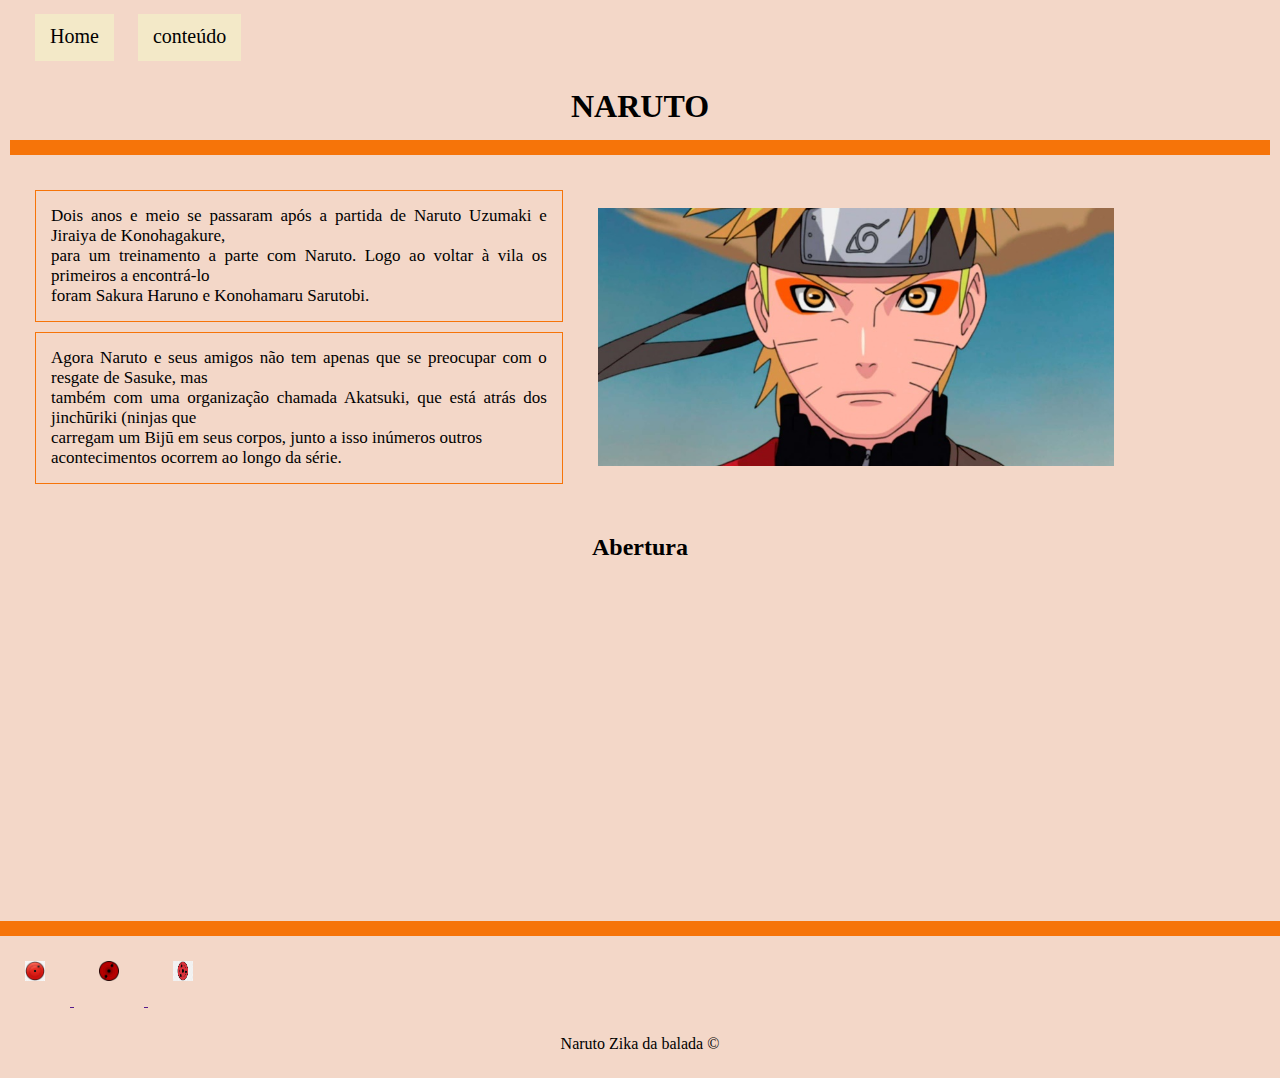
<file: index.html>
<!DOCTYPE html>
<html lang="pt-br">
  <head>
    <meta charset="UTF-8" />
    <meta http-equiv="X-UA-Compatible" content="IE=edge" />
    <meta name="viewport" content="width=device-width, initial-scale=1.0" />
    <link rel="stylesheet" href="./css/style.css" />

    <title>Zika1</title>
  </head>

    <div >
      <div class="titulo">
        <ul id="menu">
          <li><a href="index.html">Home</a></li>
          <li><a href="conteudo.html">conteúdo</a></li>
        </ul>
      </div>

      <h1 class="titulo" id="marcador">NARUTO</h1>

      <div class="conteudoInicial">
        <div >
          <p class="justify">
          Dois anos e meio se passaram após a partida de Naruto Uzumaki e
          Jiraiya de Konohagakure, <br />
          para um treinamento a parte com Naruto. Logo ao voltar à vila os
          primeiros a encontrá-lo <br />
          foram Sakura Haruno e Konohamaru Sarutobi.
        </p>
        <p class="justify">
          Agora Naruto e seus amigos não tem apenas que se preocupar com o
          resgate de Sasuke, mas <br />
          também com uma organização chamada Akatsuki, que está atrás dos
          jinchūriki (ninjas que <br />
          carregam um Bijū em seus corpos, junto a isso inúmeros outros <br />
          acontecimentos ocorrem ao longo da série.
        </p>
      </div>
       
        
        <div >
            <img
            class="imagem"
            src="img/naruto-shippuden.jpg"
            alt="Naruto"
          />
        </div>
        
      </div>

      
      <h2 class="titulo" >Abertura</h2>
      
      <div class="video" id="marcador">

        <iframe 
          width="560"
          height="315"
          src="https://www.youtube.com/embed/-m8kR0FQ7Wk"
          title="YouTube video player"
          frameborder="0"
          allow="accelerometer; autoplay; clipboard-write; encrypted-media; gyroscope; picture-in-picture"
          allowfullscreen
        ></iframe>

      </div>

      <footer>
        <a href="" target="_blank">
          <img class="tamanho" src="./img/sharingan1.PNG" alt="Sharingan1">
        </a>
        <a href="" target="_blank">          
        <img class="tamanho" src="./img/sharingan2.PNG" alt="Sharingan2">
        </a>
        <a href="" target="_blank">
          <img class="tamanho" src="./img/sharingan3.PNG" alt="Sharingan3">
        </a>
        <p>Naruto Zika da balada &copy;</p>
      </footer>


  </body>
</html>
</file>
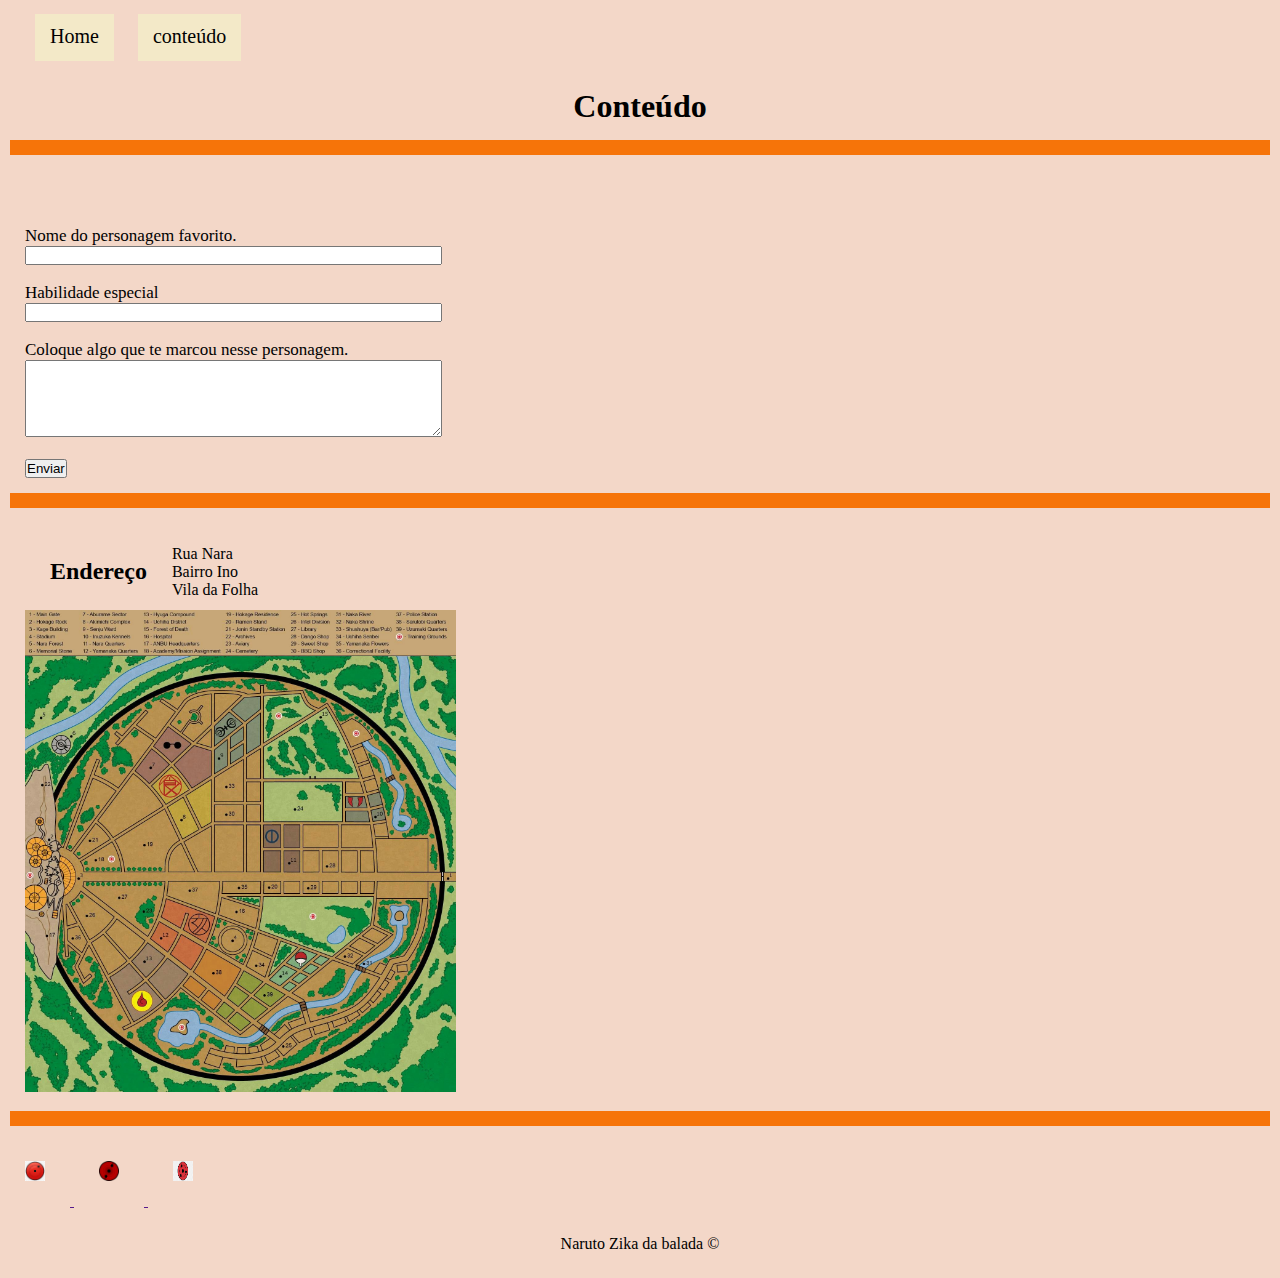
<file: conteudo.html>
<!DOCTYPE html>
<html lang="en">
  <head>
    <meta charset="UTF-8" />
    <meta http-equiv="X-UA-Compatible" content="IE=edge" />
    <meta name="viewport" content="width=device-width, initial-scale=1.0" />
    <link rel="stylesheet" href="./css/style.css" />

    <title>Zika2</title>
  </head>
  <body>
    <div class="titulo">
      <ul id="menu">
        <li><a href="index.html">Home</a></li>
        <li><a href="conteudo.html">conteúdo</a></li>
      </ul>
    </div>

    <h1 class="titulo" id="marcador">Conteúdo</h1>
    <br />
    <br />

    <div class="formulario" id="marcador">
      <div>
        <form>
          <label for="nome">Nome do personagem favorito. </label><br />
          <input type="text" id="nome" onkeyup="validaNome()" />
          <div id="txtNome"></div>

          <br />

          <label for="habilidade">Habilidade especial</label> <br />
          <input type="text" id="habilidade" onkeyup="validaHabilidade()" />
          <div id="txtHabilidade"></div>

          <br />

          <label for="assunto"
            >Coloque algo que te marcou nesse personagem.</label
          >
          <br />
          <textarea
            name="assunto"
            id="assunto"
            cols="50"
            rows="5"
            onkeyup="validaAssunto()"
          ></textarea>
          <div id="txtAssunto"></div>
        </form>
        <br />
        <button onclick="validaEnvio()">Enviar</button>
      </div>
    </div>

    <div class="localidade" id="marcador">
      <h2 class="titulo">Endereço</h2>
      <div>
        <p>Rua Nara</p>
        <p>Bairro Ino</p>
        <p>Vila da Folha</p>
      </div>
      <div>
        <img
          src="img/vilaDaFolha.jpg"
          alt="Vila da folha"
          onmousemove="zoomMapa()"
          onmouseout="zoomNomalMapa()"
          width="35%"
          id="mapa"
        />
      </div>
    </div>

    <footer>
      <a href="" target="_blank">
        <img class="tamanho" src="./img/sharingan1.PNG" alt="Sharingan1" />
      </a>
      <a href="" target="_blank">
        <img class="tamanho" src="./img/sharingan2.PNG" alt="Sharingan2" />
      </a>
      <a href="" target="_blank">
        <img class="tamanho" src="./img/sharingan3.PNG" alt="Sharingan3" />
      </a>
      <p>Naruto Zika da balada &copy;</p>
    </footer>

    <script src="./js/script.js"></script>
  </body>
</html>
</file>
<file: css/style.css>
* {
  margin: 0;
  padding: 0;
  box-sizing: border-box;
}

body {
  background-color: rgb(243, 215, 200);
}

.titulo {
  color: black;
  margin: 10px;
  padding: 15px;
  box-sizing: border-box;
}

h1 {
  text-align: center;
}

h2 {
  text-align: center;
}

#marcador {
  border-bottom: 15px solid rgb(246, 116, 9);
}

#menu li {
  display: inline;
  margin: 10px;
  padding: 15px;
  background-color: rgb(243, 233, 200);
}

#menu li a {
  color: black;
  text-decoration: none;
  font-size: 20px;
}

#menu li a:hover {
  color: rgb(246, 116, 9);
  background-color: rgb(243, 233, 200);
}

.conteudoInicial {
  display: flex;
  flex-flow: row;
  justify-content: center;
  align-items: center;
  margin: 10px;
  padding: 15px;
}

.conteudoInicial p {
  display: flex;
  flex-flow: row;
  margin: 10px;
  padding: 15px;
  justify-content: center;
  font-size: 17px;
  border: 1px solid rgb(246, 116, 9);
}

.justify {
  text-align: justify;
}

.imagem {
  display: flex;
  justify-content: center;
  width: 80%;
  margin: 10px;
  padding: 15px;
}

.video {
  display: flex;
  justify-content: center;
}

.video iframe {
  margin: 10px;
  padding: 15px;
}

.tamanho {
  margin: 10px;
  padding: 15px;
  width: 50px;
  height: 50px;
}

footer p {
  text-align: center;
  margin: 10px;
  padding: 15px;
}

/*----------------------*/

.formulario {
  display: flex;
  flex-flow: row;
  justify-content: left;
  align-items: center;
  margin: 10px;
  padding: 15px;
  border: 10px;
}

.formulario label {
  width: 50px;
  height: 50px;
  font-size: 17px;
}

.localidade {
  display: flex;
  flex-flow: row wrap;
  justify-content: left;
  align-items: center;
  margin: 10px;
  padding: 15px;
  border: 10px;
}

#nome {
  width: 100%;
}

#habilidade {
  width: 100%;
}
</file>
